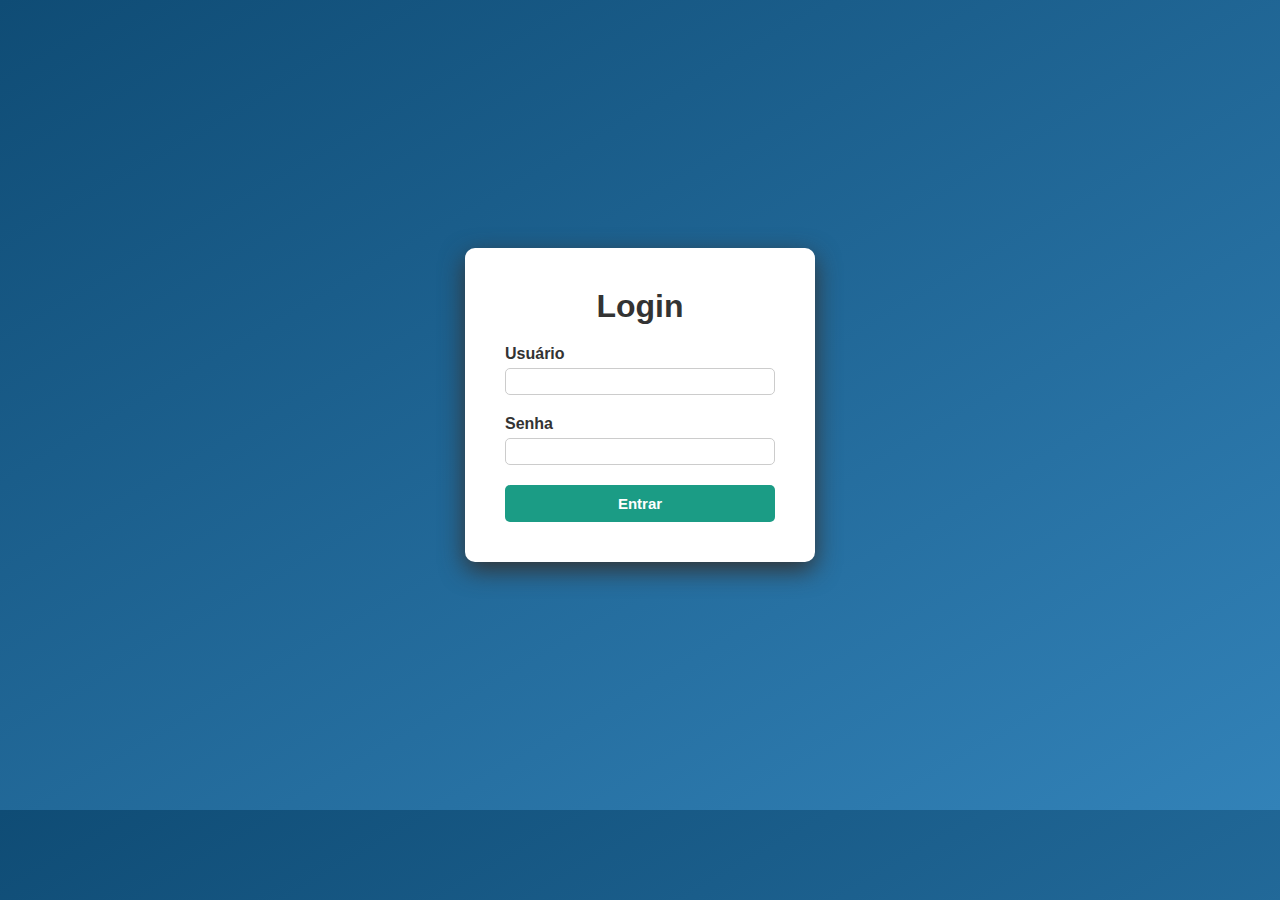
<file: src/main/webapp/index.html>
<!DOCTYPE html>
<html>
    <head>
        <link rel="stylesheet" href="reset.css"/>
        <link rel="stylesheet" href="color.css"/>
        <link rel="stylesheet" href="login.css"/>
        <title>Sistema de estoque</title>
        <meta http-equiv="Content-Type" content="text/html; charset=UTF-8">
    </head>
    <body>
        <form action="login" method="post">
            <div class="container">
                <h1>Login</h1>
                <div>
                    <label>Usuário</label>
                    <input type="text" name="users" class="inputUser"/>
                </div>
                <div>
                    <label>Senha</label>
                    <input type="password" name="passw" class="inputPassword"/>
                </div>
                    <button type="submit">Entrar</button>
            </div>
        </form>
    </body>
</html>
</file>
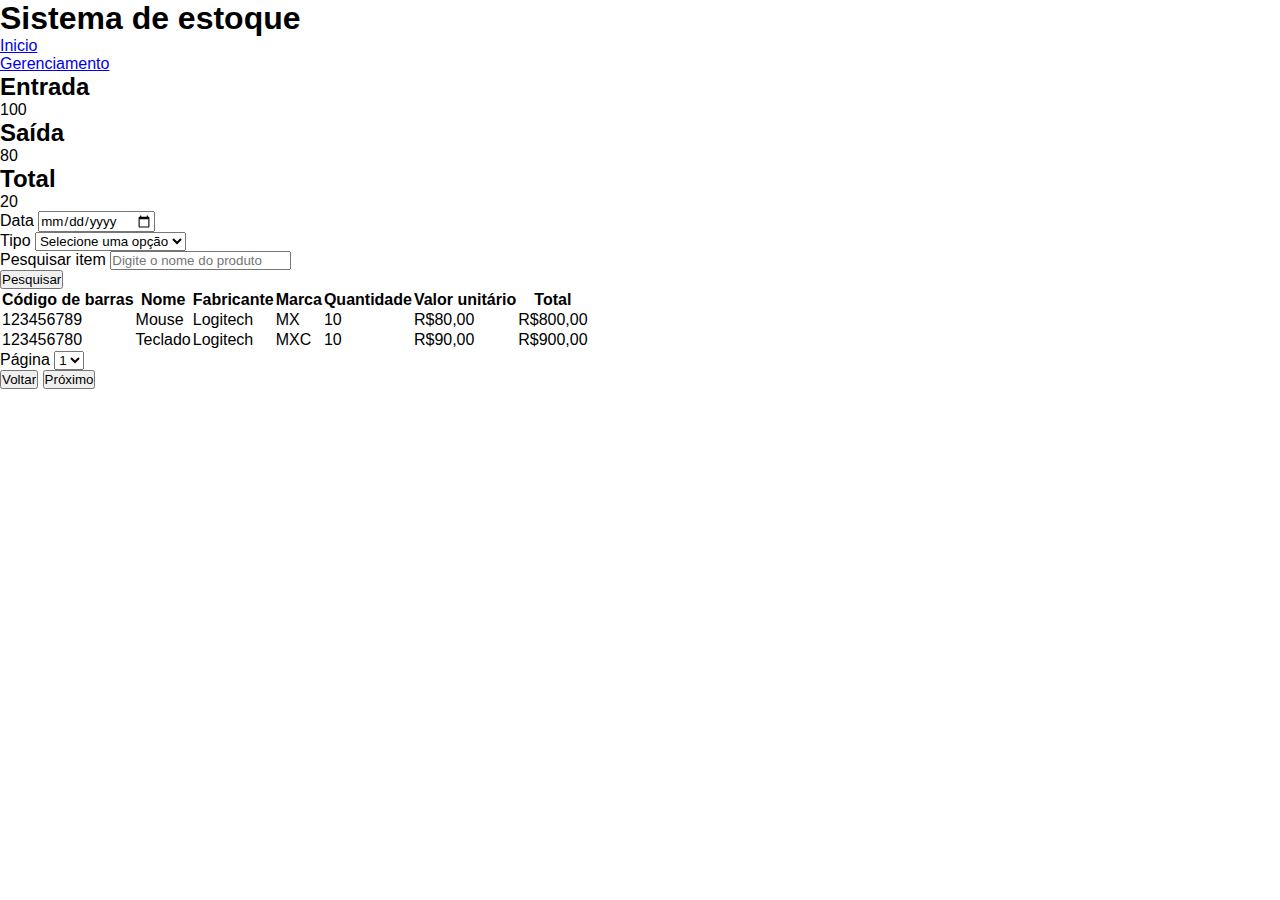
<file: src/main/webapp/pages/dashboard.html>
<!DOCTYPE html>
<html>
    <head>
        <link rel="stylesheet" href="../css/reset.css"/>
        <title>Dashboard</title>
        <meta charset="UTF-8">
        <meta name="viewport" content="width=device-width, initial-scale=1.0">
    </head>
    <body>
        <!-- Cabeçalho -->
        <header>
            <h1>Sistema de estoque</h1>
            <nav>
                <ul>
                    <li><a href="#" >Inicio</a></li>
                    <li><a href="#" >Gerenciamento</a></li>
                </ul>
            </nav>
        </header>
        <main>
            <section>
                <div>
                    <h2>Entrada</h2>
                    <p>100</p>
                </div>
                <div>
                    <h2>Saída</h2>
                    <p>80</p>
                </div>
                <div>
                    <h2>Total</h2>
                    <p>20</p>
                </div>
            </section>
            <section>
                <div>
                    <label>Data</label>
                    <input type="date" >
                </div>
                <div>
                    <label>Tipo</label>
                    <select>
                        <option>Selecione uma opção</option>
                        <option>Entrada</option>
                        <option>Saída</option>
                    </select>
                </div>
                <div>
                    <label>Pesquisar item</label>
                    <input type="text" placeholder="Digite o nome do produto" >
                </div>
                <div>
                    <button>Pesquisar</button>
                </div>
            </section>
            <section>
                <div>
                    <table>
                        <thead>
                            <tr>
                                <th>Código de barras</th>
                                <th>Nome</th>
                                <th>Fabricante</th>
                                <th>Marca</th>
                                <th>Quantidade</th>
                                <th>Valor unitário</th>
                                <th>Total</th>
                            </tr>
                        </thead>
                        <tbody>
                            <tr>
                                <td>123456789</td>
                                <td>Mouse</td>
                                <td>Logitech</td>
                                <td>MX</td>
                                <td>10</td>
                                <td>R$80,00</td>
                                <td>R$800,00</td>
                            </tr>
                            <tr>
                                <td>123456780</td>
                                <td>Teclado</td>
                                <td>Logitech</td>
                                <td>MXC</td>
                                <td>10</td>
                                <td>R$90,00</td>
                                <td>R$900,00</td>
                            </tr>
                        </tbody>
                    </table>
                </div>
            </section>
            <section>
                <div>
                    <label>Página</label>
                    <select>
                        <option>1</option>
                        <option>2</option>
                        <option>3</option>
                        <option>4</option>
                    </select>
                </div>
                <div>
                    <button>Voltar</button>
                    <button>Próximo</button>
                </div>
            </section>
        </main>
    </body>
</html>
</file>
<file: src/main/webapp/color.css>
:root {
    /* Cores principais */
    --primary-dark: #0f4c75;
    --primary-medium: #3282b8;
    --primary-light: #bbe1fa;

    /* Cor de ação (botões / confirmação) */
    --success: #1b9c85;
    --success-hover: #157a6e;

    /* Neutros */
    --white: #ffffff;
    --gray-light: #f5f5f5;
    --gray-medium: #cccccc;
    --gray-dark: #333333;

    /* Sombra */
    --shadow-default: #333333;
}
</file>
<file: src/main/webapp/login.css>
body {
    height: 90vh;
    background: linear-gradient(150deg, var(--primary-dark), var(--primary-medium));
    display: flex;
    justify-content: center;
    align-items: center;
}

/*Container principal*/
.container {
    background-color: var(--white);
    padding: 40px;
    width: 350px;
    box-shadow: 0px 8px 25px var(--shadow-default);
    border-radius: 10px;
}

/* Título */
.container h1 {
    text-align: center;
    margin-bottom: 20px;
    color: var(--gray-dark);
}

label {
    display: block;
    margin-bottom: 5px;
    font-weight: bold;
    color: var(--gray-dark);
}

input {
    width: 100%;
    padding: 5px;
    margin-bottom: 20px;
    border-radius: 5px;
    border: 1px solid var(--gray-medium);
    transition: 0.3s;
}

input:focus {
    border-color: var(--primary-medium);
    outline: none;
    box-shadow: 0 0 5px var(--primary-medium);
}

button {
    width: 100%;
    padding: 10px;
    background-color: var(--success);
    border: none;
    border-radius: 5px;
    color: var(--white);
    font-size: 15px;
    font-weight: bold;
    cursor: pointer;
    transition: 0.3s;
}

button:hover {
    background-color: var(--success-hover);
}
</file>
